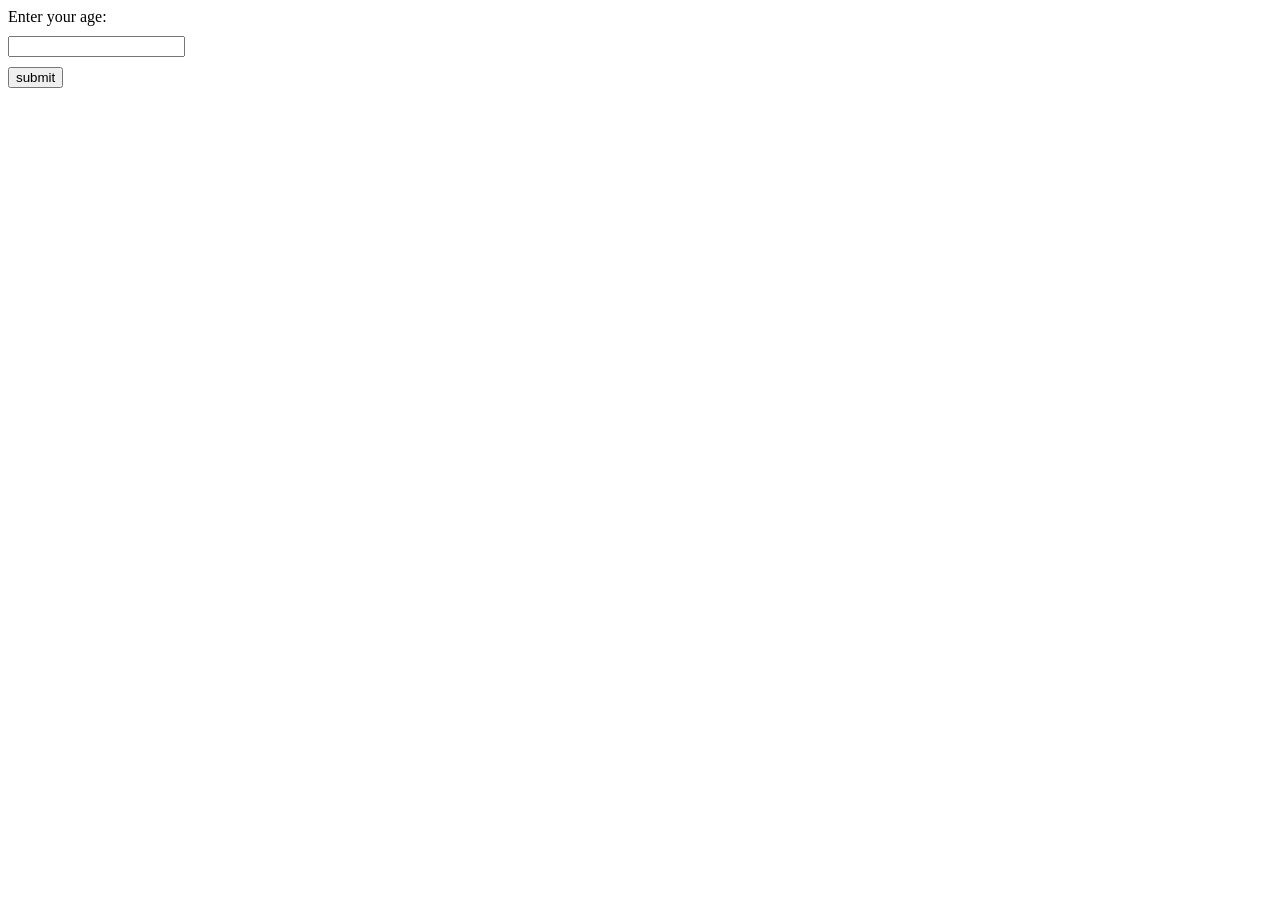
<file: JS/index.html>
<!DOCTYPE html>
<html lang="en">
<head>
    <meta charset="UTF-8">
    <meta name="viewport" content="width=device-width, initial-scale=1.0">
   <link rel="stylesheet" href="./style.css">
    <title>Enter Your Age</title>
</head>
<body>
    <label>Enter your age:</label><br>
    <input type="text" id="myText"><br>
    <button type="button" id="mySubmit">submit</button>
    <p id="resultElement"></p>

<script src="./index.js"></script>
</body>
</html>
</file>
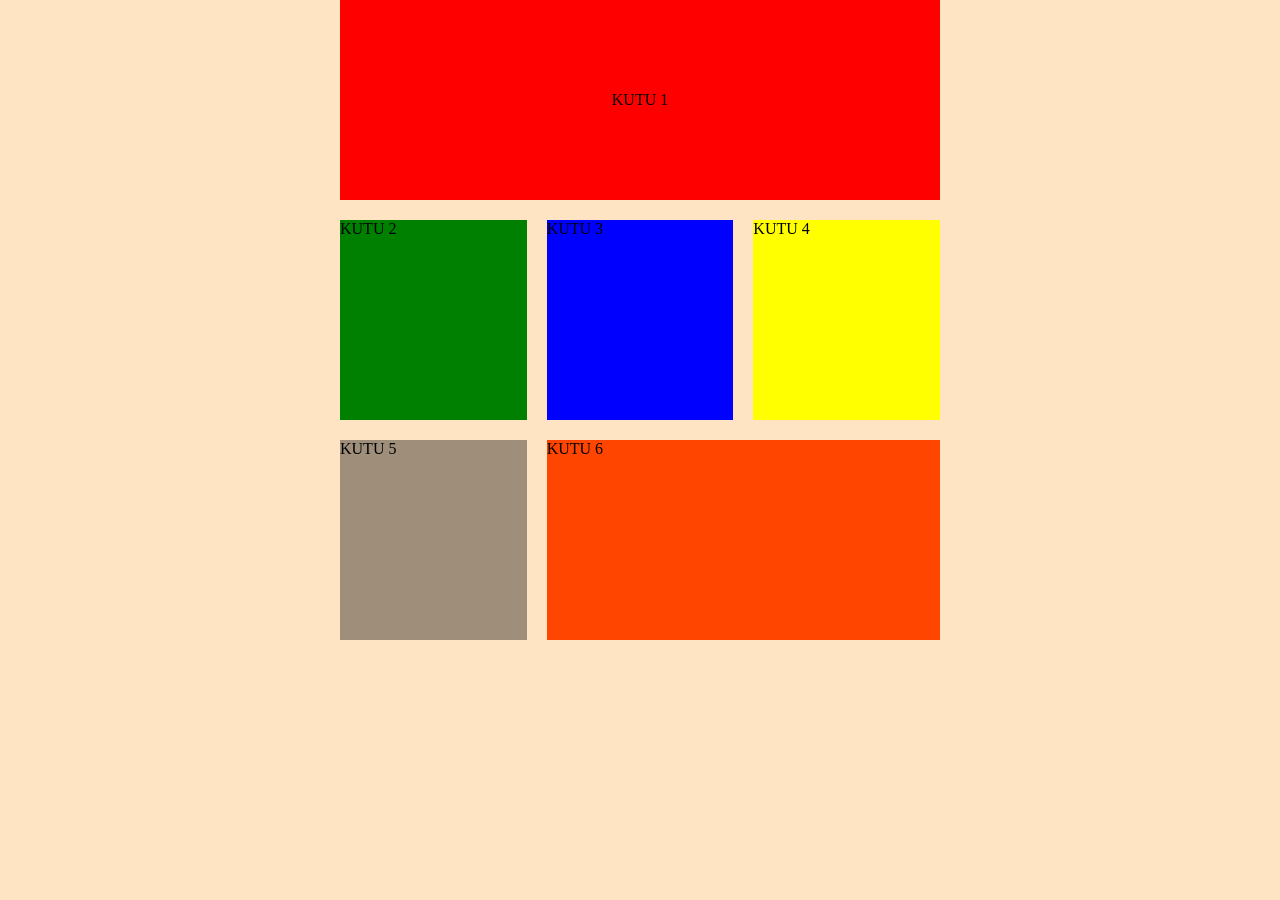
<file: CSS/Grid Yapisi/index.html>
<!DOCTYPE html>
<html lang="en">
<head>
    <meta charset="UTF-8">
    <meta name="viewport" content="width=device-width, initial-scale=1.0">
    <link rel="stylesheet" href="./style.css">
    <title>Grid Yapisi</title>
</head>
<body>
    <div class="container">
<div class="kutu1">KUTU 1</div>
<div class="kutu2">KUTU 2</div>
<div class="kutu3">KUTU 3</div>
<div class="kutu4">KUTU 4</div>
<div class="kutu5">KUTU 5</div>
<div class="kutu6">KUTU 6</div>

    </div>
</body>
</html>
</file>
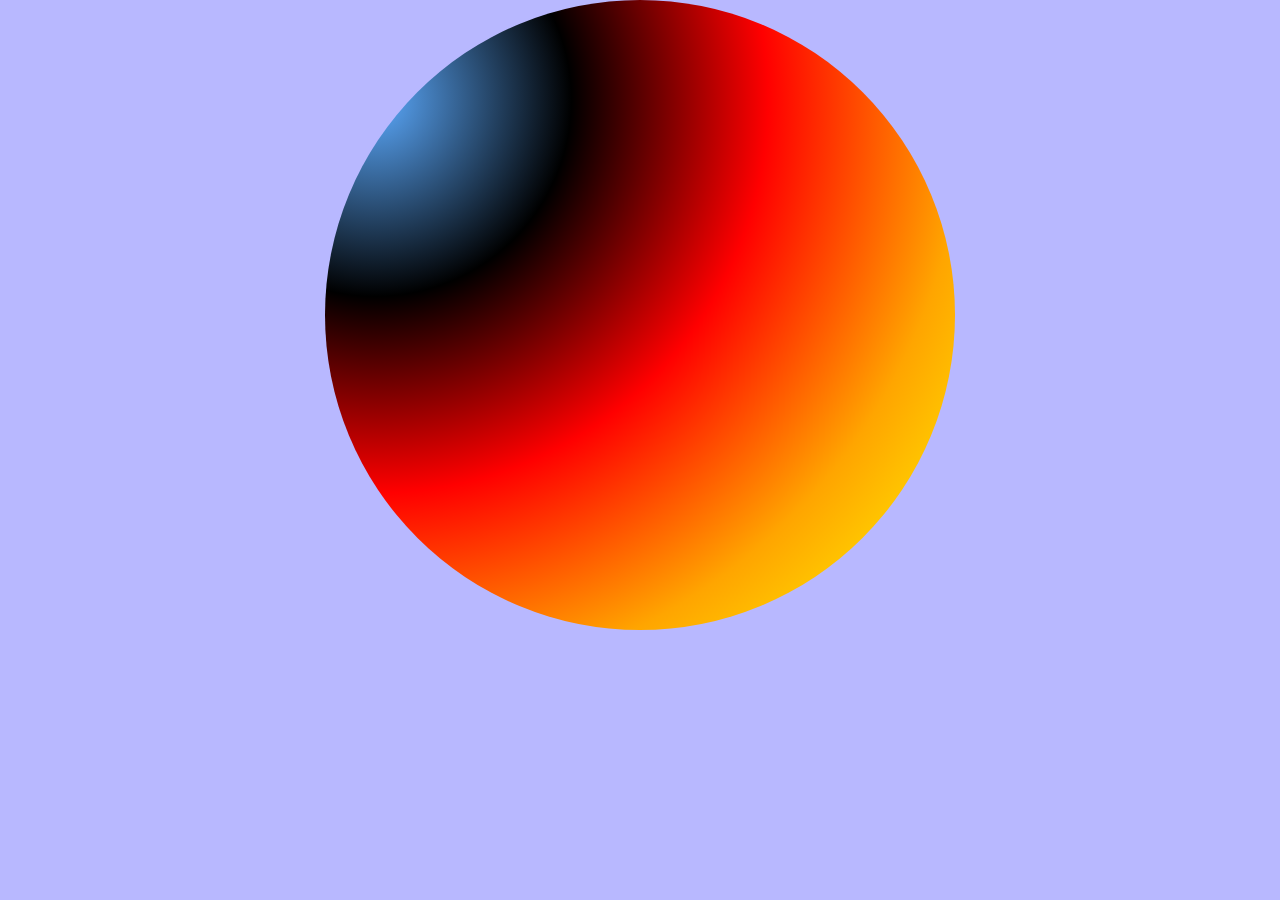
<file: CSS/CSS Animations/proj/index.html>
<!DOCTYPE html>
<html lang="en">
<head>
    <meta charset="UTF-8">
    <meta name="viewport" content="width=device-width, initial-scale=1.0">
    <link rel="stylesheet" href="./style.css">
    <title>Sun-Rise</title>
</head>
<body>
    <div class="sun-rise"></div>
</body>
</html>
</file>
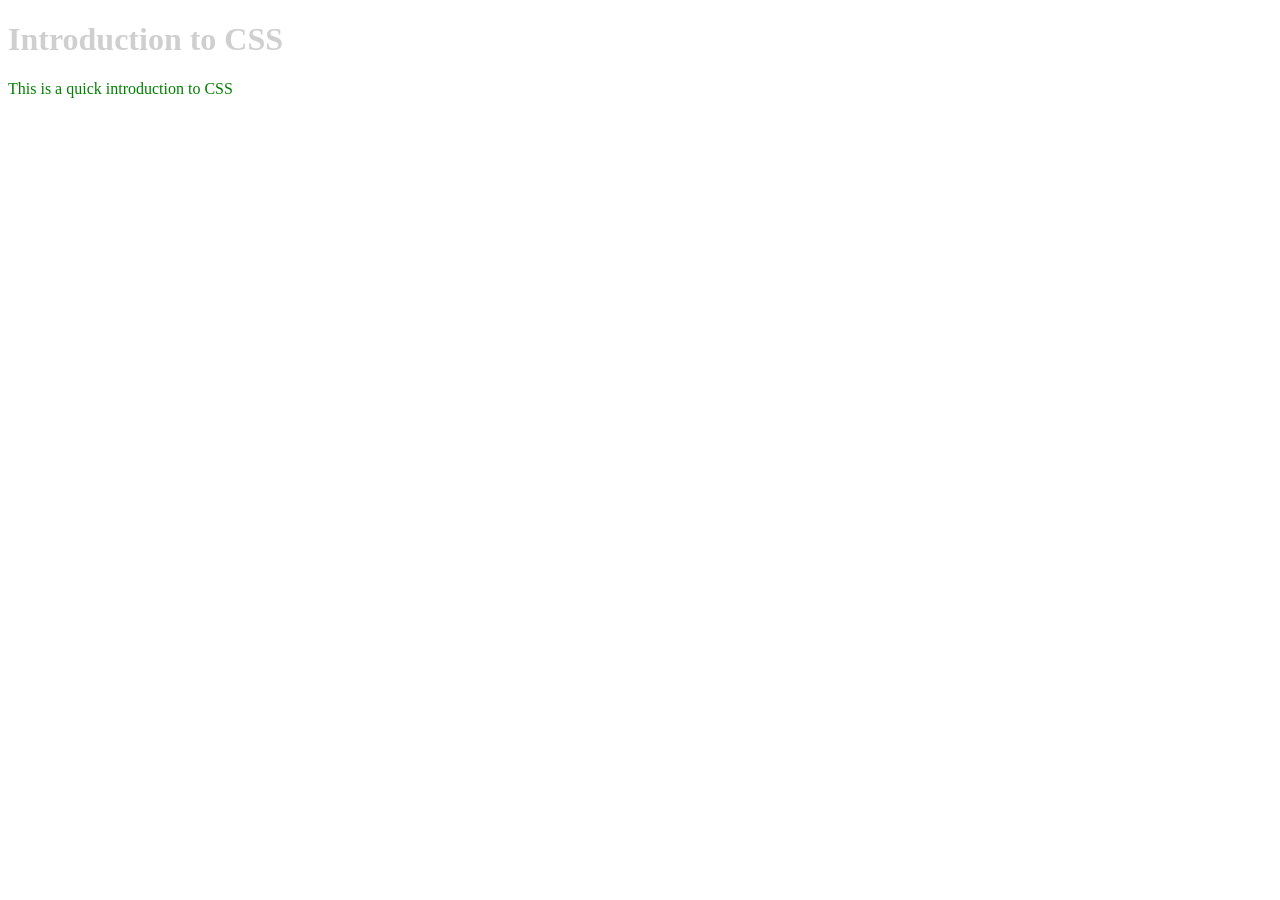
<file: CSS/1_selectors_CSS.html>
<!DOCTYPE html>
<html lang="en">
  <head>
    <meta charset="UTF-8" />
    <meta name="viewport" content="width=device-width, initial-scale=1.0" />
    <title>CSS Introduction</title>
    <link rel="stylesheet" href="./1_selectors_CSS.css" />
  </head>
  <body>
    <h1 id="sari" class="green" class="yesil">Introduction to CSS</h1>
    <p>This is a quick introduction to CSS</p>
  </body>
</html>
</file>
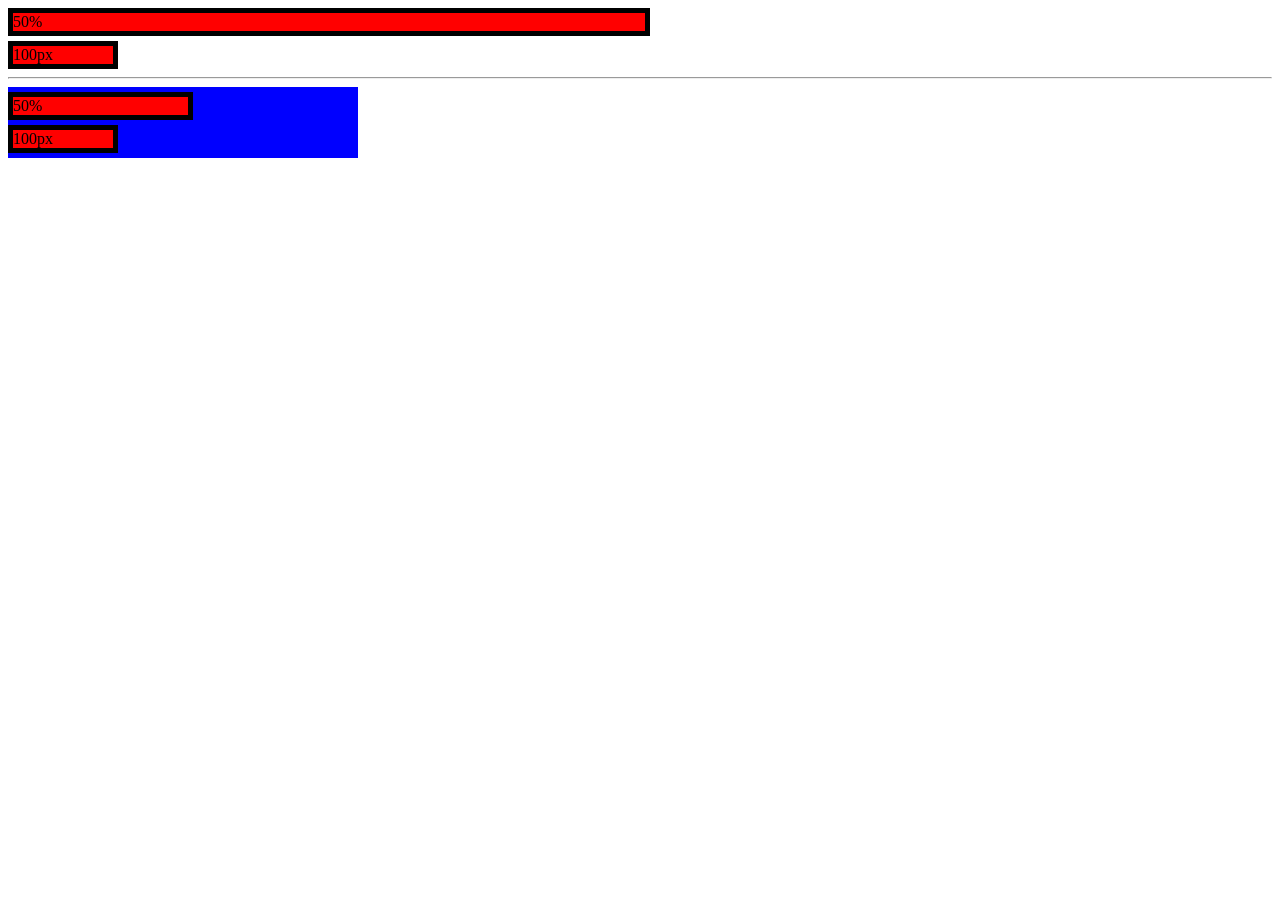
<file: CSS/2_CSS_Units.html>
<!DOCTYPE html>
<html lang="en">
  <head>
    <meta charset="UTF-8" />
    <meta name="viewport" content="width=device-width, initial-scale=1.0" />
    <title>CSS Units</title>
    <style>
        .fifty-percent {
            width: 50%;
            margin-bottom: 5px;
        }
        .one-hundred-pixels {
            width: 100px;
        }
        .parent {
            width: 350px;
            background-color: blue;
            padding: 5px 0;
            
        }
        .box {
            background-color: red;
            border: 5px solid black;
        }
    </style>
  </head>
  <body>
    <div class="box fifty-percent">50%</div>
    <div class="box one-hundred-pixels">100px</div>
    <hr />
    <div class="parent">
      <div class="box fifty-percent">50%</div>
      <div class="box one-hundred-pixels">100px</div>
    </div>
  </body>
</html>
</file>
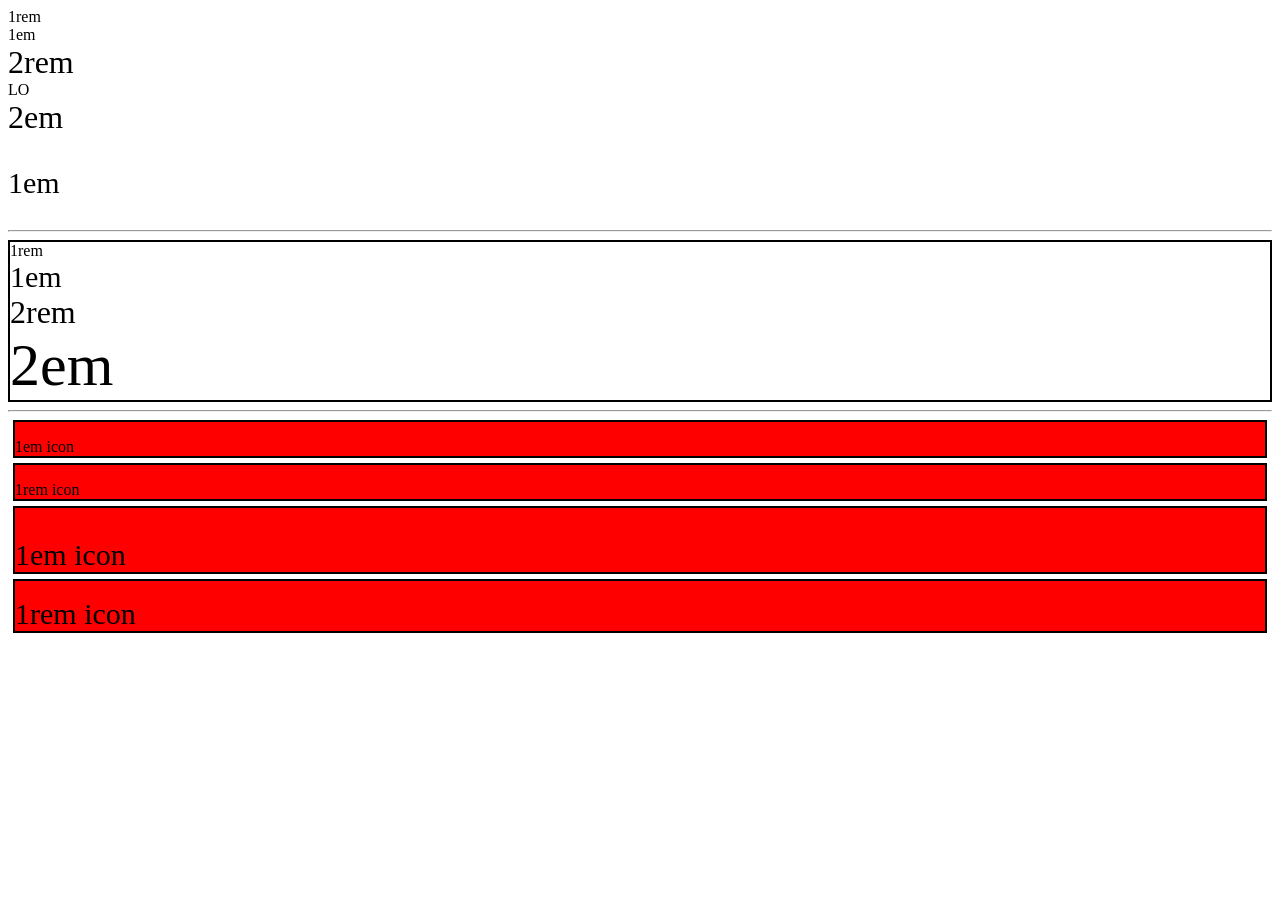
<file: CSS/3_CSS_Units_rem_em.html>
<!DOCTYPE html>
<html lang="en">
  <head>
    <meta charset="UTF-8" />
    <meta name="viewport" content="width=device-width, initial-scale=1.0" />
    <title>Rem and Em</title>
    <style>
        .one-em {
            font-size: 1em;
        }

        .one-rem {
            font-size: 1rem;
        }
        .two-em {
            font-size: 2em;
        }

        .two-rem {
            font-size: 2rem;
        }
        .two-hundred-percent {
            font-size: 200%;
        }

        .icon-container.large {
            font-size: 30px;
        }
        .icon-container {
            background-color: red;
            border: 2px solid black;
            margin: 5px;
        }
        .em-icon {
            width: 1em;
            height: 1em;
        }
        .rem-icon {
            width: 1rem;
            height: 1rem;
        }

        .parent {
            font-size: 30px;
            border: 2px solid black;
        }
        p {
            font-size: 30px;
        }

    </style>
  </head>
  <body>
    <div class="one-rem">1rem</div>
    <div class="one-em">1em</div>
    <div class="two-rem">2rem</div>LO
    <div class="two-em">2em</div>
    <p>1em</p>
    <hr />
    <div class="parent">
      <div class="one-rem">1rem</div>
      <div class="one-em">1em</div>
      <div class="two-rem">2rem</div>
      <div class="two-em">2em</div>
    </div>
    <hr />
    <div class="icon-container">
      <div class="icon em-icon"></div>
      <span class="icon-text">1em icon</span>
    </div>
    <div class="icon-container">
      <div class="icon rem-icon"></div>
      <span class="icon-text">1rem icon</span>
    </div>
    <div class="icon-container large">
      <div class="icon em-icon"></div>
      <span class="icon-text">1em icon</span>
    </div>
    <div class="icon-container large">
      <div class="icon rem-icon"></div>
      <span class="icon-text">1rem icon</span>
    </div>
  </body>
</html>
</file>
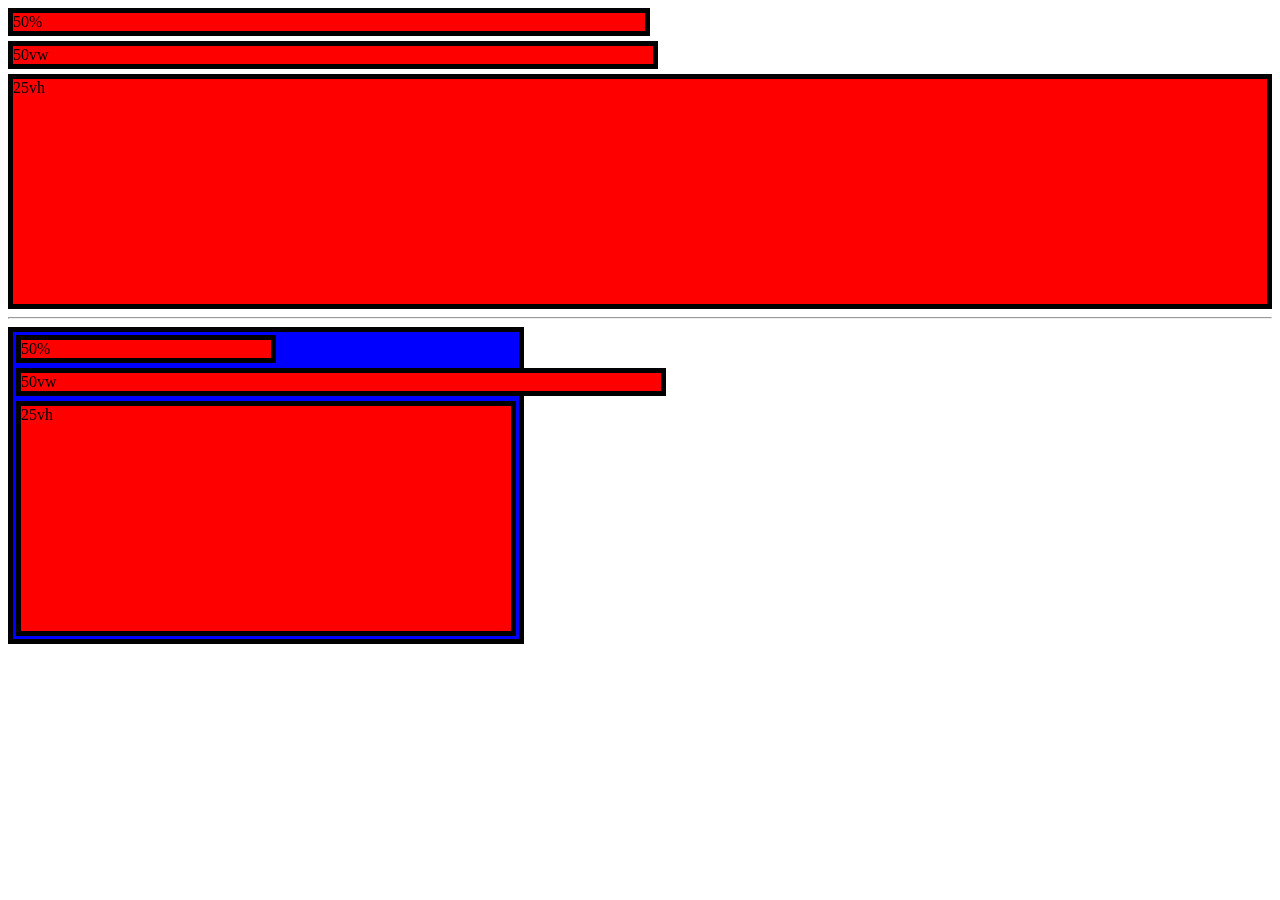
<file: CSS/3_CSS_Units_Vh_Vw.html>
<!DOCTYPE html>
<html lang="en">
<head>
    <meta charset="UTF-8">
    <meta name="viewport" content="width=device-width, initial-scale=1.0">
    <title>Vh and Vw</title>
    <style>
         .fifty-percent {
            background-color: red;
            border: 5px solid black;
        }
        .fifty-vw {
            background-color: red;
            border: 5px solid black;
            margin: 5px 0;
        }
        .twenty-five-vh {
            background-color: red;
            border: 5px solid black;
        }

        .parent {
            width: 500px;
            background-color: blue;
            border: 5px solid black;
            padding: 3px;
        }

    </style>
    <style>
        .fifty-percent {
            width: 50%;
        }
        .fifty-vw {
            width: 50vw;
        }
        .twenty-five-vh {
            height: 25vh;
        }
        .parent {
            width: 500px;     
                  
        }
    </style>
</head>
<body>
    <div class="box fifty-percent">50%</div>
    <div class="box fifty-vw">50vw</div>
    <div class="box twenty-five-vh">25vh</div>
    <hr>
    <div class="parent">
    <div class="box fifty-percent">50%</div>
    <div class="box fifty-vw">50vw</div>
    <div class="box twenty-five-vh">25vh</div>
    </div>
</body>
</html>
</file>
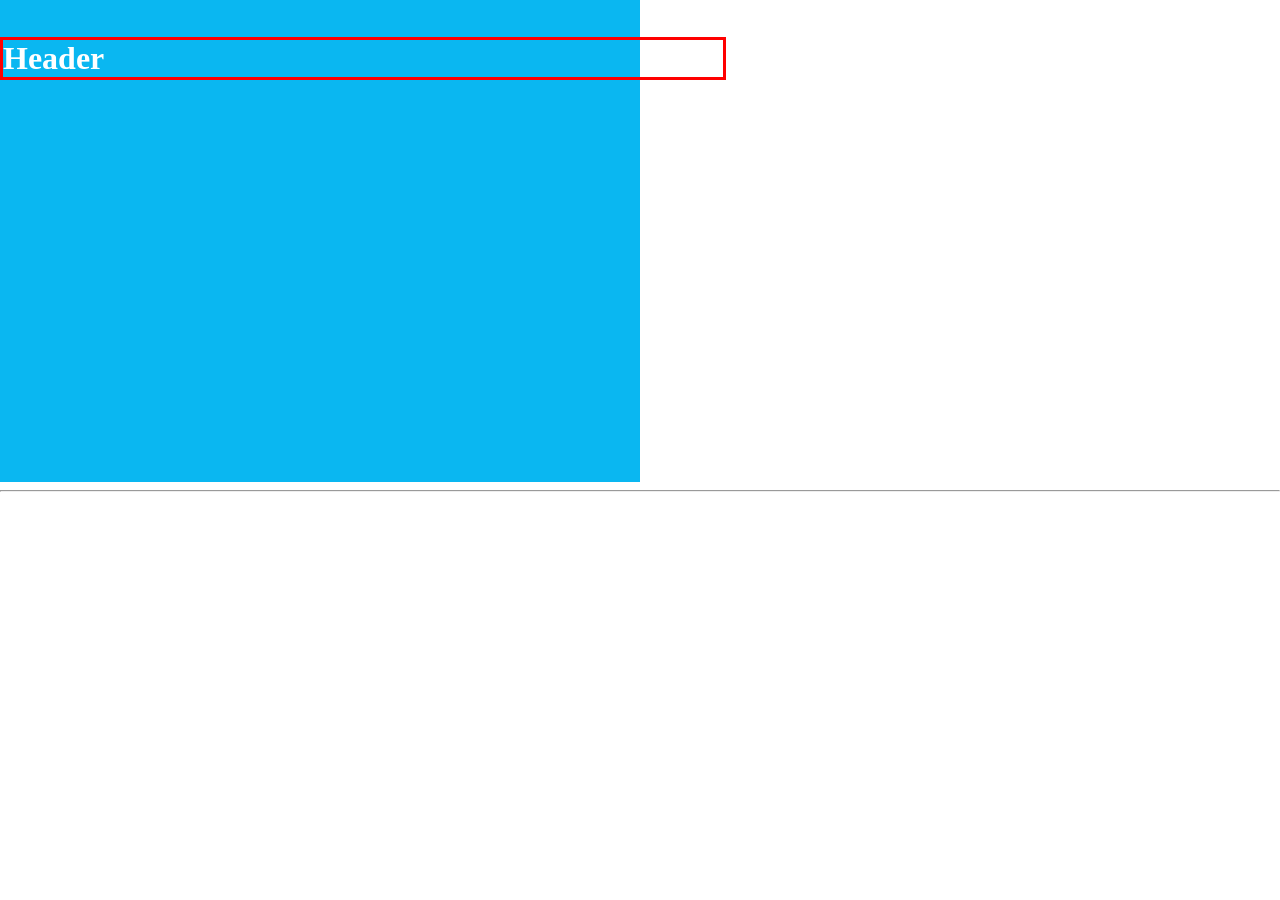
<file: CSS/4_Vh_Vw_Percentage.html>
<!DOCTYPE html>
<html lang="en">
<head>
    <meta charset="UTF-8">
    <meta name="viewport" content="width=device-width, initial-scale=1.0">
    <title>% - VH - VW</title>
    <link rel="stylesheet" href="./4_Vh_Vw_Percentage.css">
</head>
<body>
    <!-- <header class="header">
        <div class="section_container">
            <h1 class="header_title">Header</h1>
        </div>
    </header>
    <hr>

    <header class="header1">
        <div class="section_container1">
            <h1 class="header_title1">Header</h1>
        </div>
    </header>
    <hr>

    <header class="header2">
        <div class="section_container2">
            <h1 class="header_title2">Header</h1>
        </div>
    </header>
    <hr>

    <header class="header3">
        <div class="section_container3">
            <h1 class="header_title3">Header</h1>
        </div>
    </header>
    <hr> -->
    <header class="header4">
        <div class="section_container4">
            <h1 class="header_title4">Header</h1>
        </div>
    </header>
    <hr>

    <!-- <header class="header5">
        <div class="section_container5">
            <h1 class="header_title5">Header</h1>
        </div>
    </header> -->
    
</body>
</html>
</file>
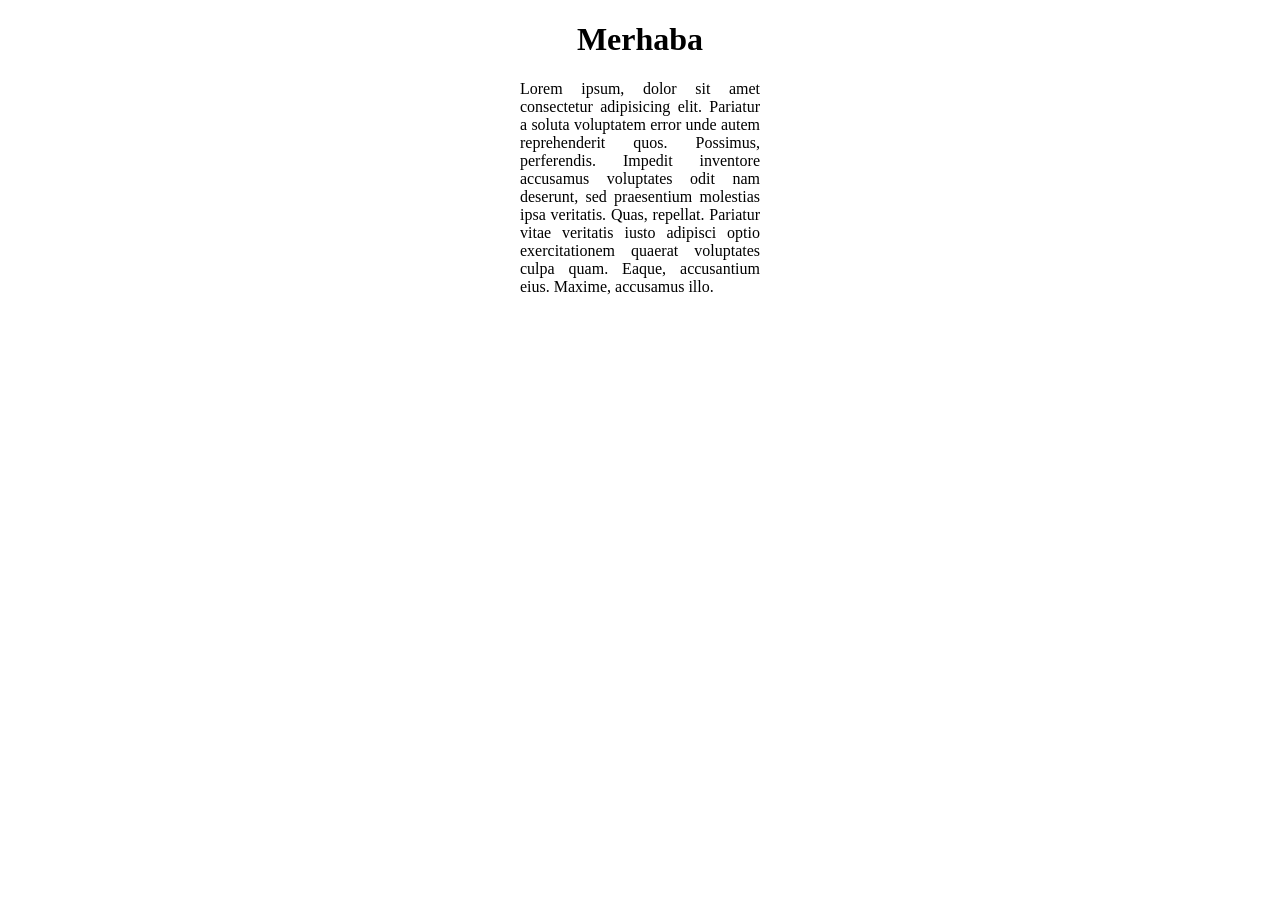
<file: CSS/5_ch_units.html>
<!DOCTYPE html>
<html lang="en">
<head>
    <meta charset="UTF-8">
    <meta name="viewport" content="width=device-width, initial-scale=1.0">
    <title>CH UNIT</title>
    <link rel="stylesheet" href="./5_ch_units.css">
</head>
<body>
   <h1>Merhaba</h1>
   <p class="description"> Lorem ipsum, dolor sit amet consectetur adipisicing elit. Pariatur a soluta voluptatem error unde autem reprehenderit quos. Possimus, perferendis. Impedit inventore accusamus voluptates odit nam deserunt, sed praesentium molestias ipsa veritatis. Quas, repellat. Pariatur vitae veritatis iusto adipisci optio exercitationem quaerat voluptates culpa quam. Eaque, accusantium eius. Maxime, accusamus illo.</p>
</body>
</html>
</file>
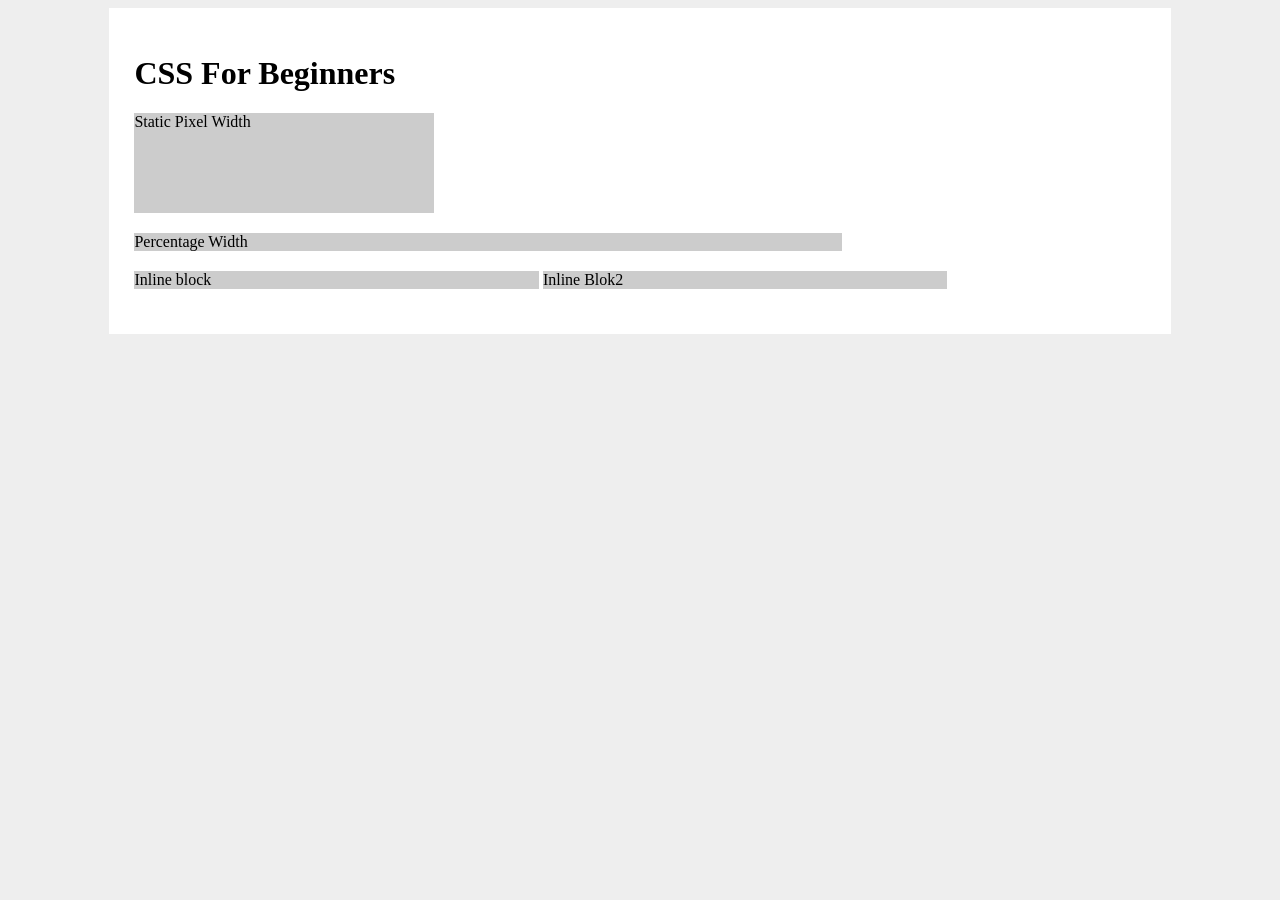
<file: CSS/6_height_width.html>
<!DOCTYPE html>
<html lang="en">
  <head>
    <meta charset="UTF-8" />
    <meta name="viewport" content="width=device-width, initial-scale=1.0" />
    <title>Height & Width</title>
    <link rel="stylesheet" href="./6_height_width.css" />
    <style>
        
        body {            
            background-color: #eee;            
            }
        #main-content {
            background-color: #fff;
            width: 80%;
            margin: 0 auto;
            height: 100%;
            padding: 2%;
            }
        
        
    </style>
  </head>
  <body>
    <div id="main-content">

        <h1>CSS For Beginners</h1>

      <div class="static-width">Static Pixel Width</div>
      <div class="percentage-width">Percentage Width</div>
      <div class="inline-block">Inline block</div>
      <div class="inline-block">Inline Blok2</div>
    </div>
  </body>
</html>
</file>
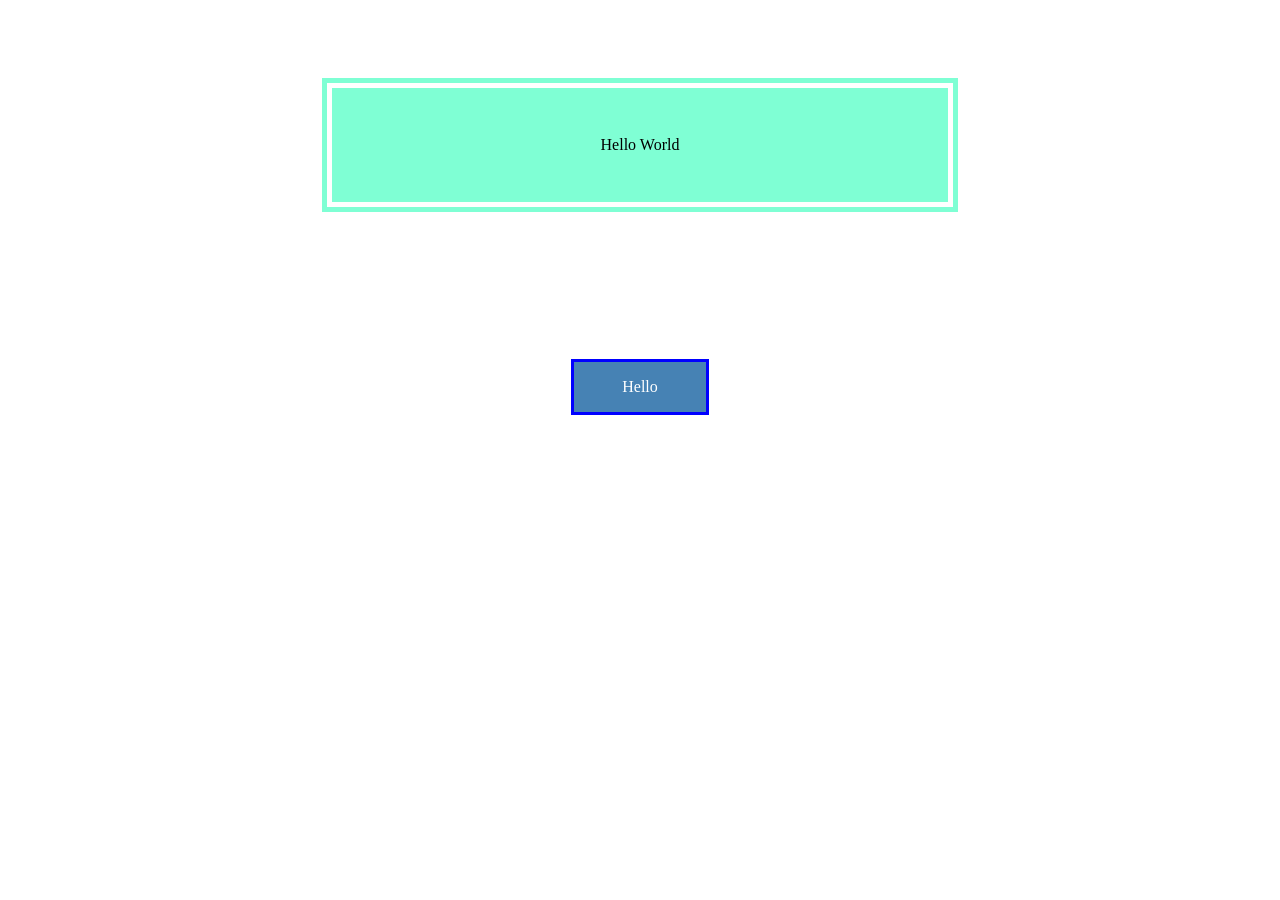
<file: CSS/7_CSS_outline.html>
<!DOCTYPE html>
<html lang="en">
  <head>
    <meta charset="UTF-8" />
    <meta name="viewport" content="width=device-width, initial-scale=1.0" />
    <title>Document</title>
    <link rel="stylesheet" href="./7_CSS_outline.css" />
    <style>
      /* p {
            border: 5px solid rgb(18, 51, 215);
            
        }
        p.a1 {outline-style: dotted;
            outline-color: red;}
            
        p.a2 {outline-style: dashed;
            }
        p.a3 {outline-style: solid;} */
    </style>
  </head>
  <body>
    <!-- <p class="a1">Merhaba</p>
    <br>
    <br>
    <p class="a2">Merhaba</p> 
    <br>
    <br>
    <p class="a3">Merhaba</p> -->

    <div class="box">
      <p>Hello World</p>
    </div>

    <a href="" class="buttom">Hello</a>
  </body>
</html>
</file>
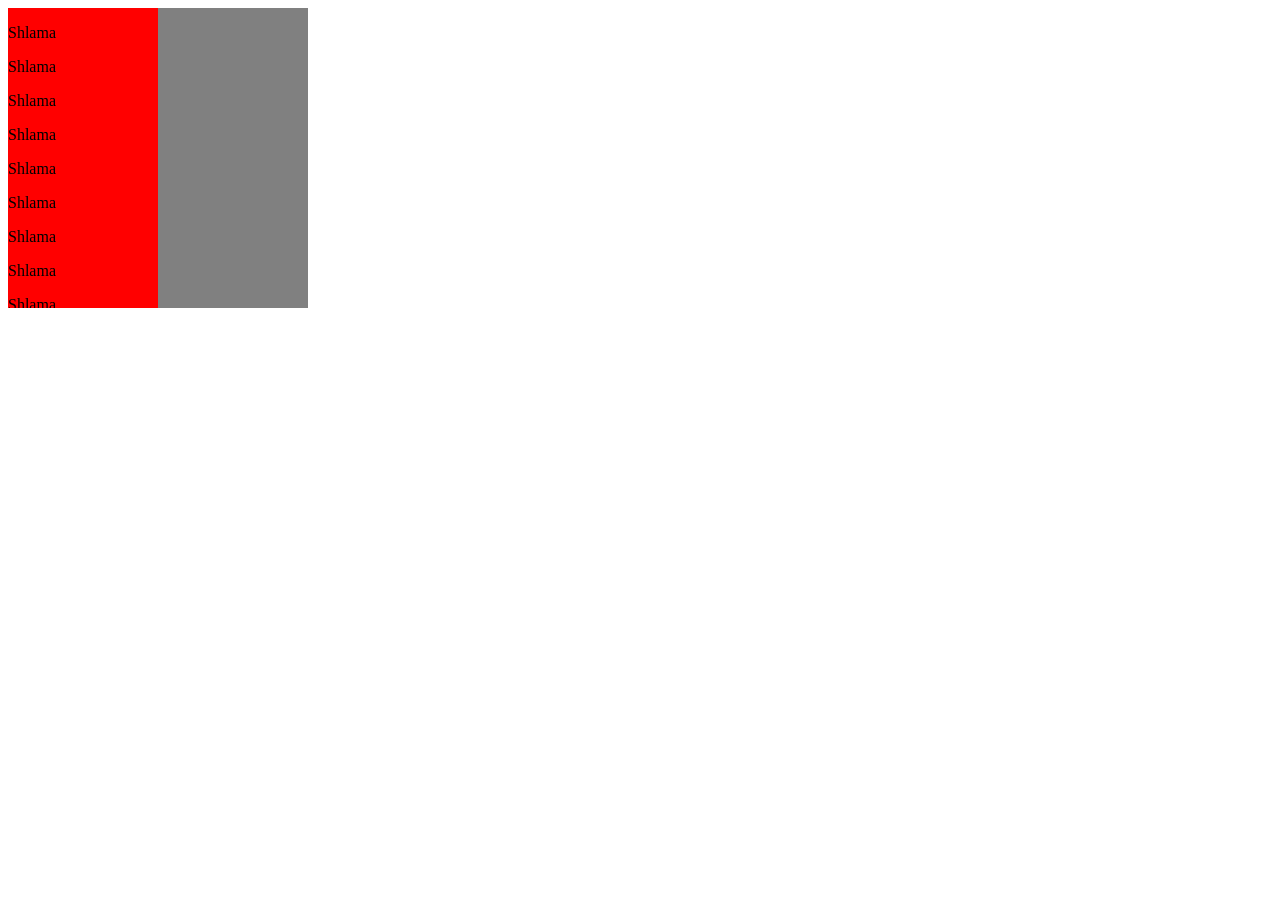
<file: CSS/8_Overflow_Property.html>
<!DOCTYPE html>
<html lang="en">
  <head>
    <meta charset="UTF-8" />
    <meta name="viewport" content="width=device-width, initial-scale=1.0" />
    <title>Document</title>
    <link rel="stylesheet" href="./8_Overflow_Property.css" />
  </head>
  <body>
    <div class="first">
      <div class="second">
      <p>Shlama</p>
      <p>Shlama</p>
      <p>Shlama</p>
      <p>Shlama</p>
      <p>Shlama</p>
      <p>Shlama</p>
      <p>Shlama</p>
      <p>Shlama</p>
      <p>Shlama</p>
      <p>Shlama</p>
      <p>Shlama</p>
      <p>Shlama</p>
      <p>Shlama</p>
      <p>Shlama</p>
      <p>Shlama</p>
      <p>Shlama</p>
      <p>Shlama</p>
      <p>Shlama</p>
      <p>Shlama</p>
      <p>Shlama</p>
      <p>Shlama</p>
      <p>Shlama</p>
      <p>Shlama</p>
      <p>Shlama</p>
      <p>Shlama</p>
      <p>Shlama</p>
      <p>Shlama</p>
      <p>Shlama</p>
     
    </div>
    
    </div>    
    
  </body>
</html>
</file>
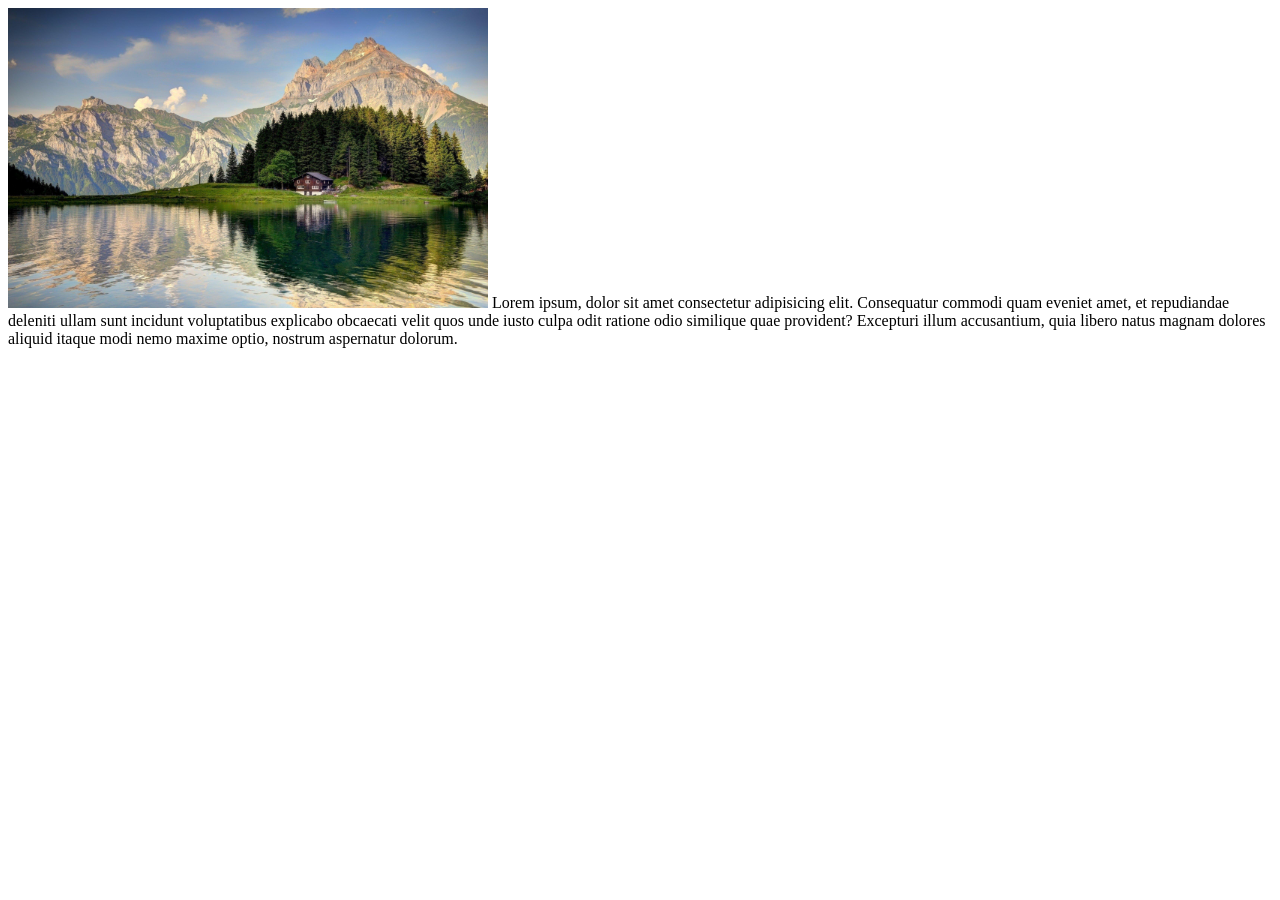
<file: CSS/9_float_property.html>
<!DOCTYPE html>
<html lang="en">
<head>
    <meta charset="UTF-8">
    <meta name="viewport" content="width=device-width, initial-scale=1.0">
    <title>Document</title>
    <link rel="stylesheet" href="./9_float_property.css">
</head>
<body>
    <div>
        <img src="./1455296.jpg" alt="assyria">
        Lorem ipsum, dolor sit amet consectetur adipisicing elit. Consequatur commodi quam eveniet amet, et repudiandae deleniti ullam sunt incidunt voluptatibus explicabo obcaecati velit quos unde iusto culpa odit ratione odio similique quae provident? Excepturi illum accusantium, quia libero natus magnam dolores aliquid itaque modi nemo maxime optio, nostrum aspernatur dolorum.
    </div>
</body>
</html>
</file>
<file: JS/style.css>
#myText {
    margin: 10px 0;
}
</file>
<file: CSS/Grid Yapisi/style.css>
*{
    margin: 0;
    padding: 0;
    box-sizing: border-box;
}

body{
    background-color: bisque;
}

.container{
    width: 600px;
    height: auto;
    margin: 0 auto;
    display: grid;
    /* grid-template-rows: 200px 200px; Grid Satir yuksekligi 200px olan 2 satir */
    /* grid-template-columns: 200px 200px 200px;  Grid sutun genisligi 200px olan 3 kolon */
    /* grid-template: 200px 200px / 200px 200px 200px; */
    /* grid-template: 200px 200px / 1fr 1fr 1fr; */
    /* grid-template: repeat(3, 200px) / repeat(auto-fit, 20px); */
    grid-template-areas:"header header header"
                        "menu aside main"
                        "item1 footer footer";
    /* row-gap: 15px;
    column-gap: 15px; */
    gap: 20px;
    grid-auto-rows: 200px;
    
    
}

.kutu1{
  background-color: red;  
  /* grid-column-start: 1;
  grid-column-end: 4; */
  /* grid-column: 1/4;
  grid-column: 1/-1; */
  grid-area: header;
  display: grid;
  justify-content: center;
  align-items: center;
}

.kutu2{
    background-color: green;
  grid-area: menu;
   
}

.kutu3{
    background-color: blue;
    /* grid-column: 1/-1;
    grid-row: 2/3; */
    grid-area: aside;
    /* grid-column: span 2; */
}

.kutu4{
    background-color: yellow;
    grid-area: main;
}

.kutu5{
    background-color: rgba(0, 0, 0, 0.381);
    grid-area: item1;
}

.kutu6{
    background-color: orangered;
    grid-area: footer;
}
</file>
<file: CSS/CSS Animations/proj/style.css>
*{
    margin: 0;
    padding: 0;
    box-sizing: border-box;
}

:root{
    display: flex;
    justify-content: center;
    
    overflow: hidden;
}
body{
    background-color: rgba(0, 0, 255, 0.278); 
    
}

.sun-rise{
    background: radial-gradient(circle at 50px 100px, #5cabff, #000, red, orange, yellow);
    border-radius: 50%;
    height: 70vh;
    aspect-ratio: 1/1;
    animation: sun-rise 4s linear 0s alternate infinite;
   
}

@keyframes sun-rise{
    from{
        transform: translateY(100vh);
    }
    to {
        transform: translateY(0);
    }
}
</file>
<file: CSS/1_selectors_CSS.css>
body {
  color: black;
}

.green {
  color: #00f;
  color: #000000;
  color: #00000030;
  color: hsla(0, saturation, lightness, alpha);
}

p {
  color: #008000;
}
</file>
<file: CSS/4_Vh_Vw_Percentage.css>
body, html, header {
    padding: 0;
    margin: 0;
}
.header4 {
    background-color: rgb(10, 183, 241);
    color: white;
    padding: 1em 0;
    width: 50vw;
    height: 50vh;
}

.header_container4 {
    font-size: 2.5rem;
    margin: 0;
}

.header_title4 {
    border: 3px solid red;
    width: 80vh;
   
}

/* .header5 {
    background-color: rgb(10, 183, 241);
    color: white;
    padding: 1em 0;
    
}

.header_container5 {
    font-size: 2.5rem;
    margin: 0;
}

.header_title5 {
    border: 3px solid red;
    width: 80vw;
}
 */
</file>
<file: CSS/5_ch_units.css>
body, html {
    text-align: center;
}
.description {
    
    text-align:justify;
    margin: 0 auto;
    max-width: 30ch;
}
</file>
<file: CSS/6_height_width.css>
/* div {
    background-color: rgba(0, 0, 255, 0.137);
    height: 200px;
    width: 100%;
    max-width: 400px;
} */

#main-content div {
    background-color: #ccc;
    margin: 0 0 20px 0;
}

.static-width {
    width: 300px;
    height: 100px;
}

.percentage-width {
    width: 70%;
    height: 50%;
}

.inline-block {
    width: 40%;
    display: inline-block;
}
</file>
<file: CSS/7_CSS_outline.css>
body {
    padding: 5em;
    text-align: center;
}

.box {
    background: aquamarine;
    padding: 2em;
    width: 50%;
    margin: 0em auto 10em;

    /* border: 5px solid black; */
    outline: 5px solid aquamarine;
    outline-offset: 5px;   
    }

    .buttom {
        text-decoration: none;
        display: inline-block;
        background: steelblue;
        padding: 1em 3em;
        color: white;
        
        outline: 3px solid blue;

        transition: all ease-in-out 300ms;
        }

    .buttom:hover {
        outline: 3px solid steelblue;
        outline-offset: 5px;
    }
</file>
<file: CSS/8_Overflow_Property.css>
.first {
  width: 300px;
  height: 300px;
  background-color: grey;
  overflow: scroll;
}

.second {
  width: 150px;
  height: 500px;
  background-color: red;
  overflow: auto;
}
</file>
<file: CSS/9_float_property.css>
img {
    float: inherit;
    height: 300px;
    clear: left;
}
</file>
